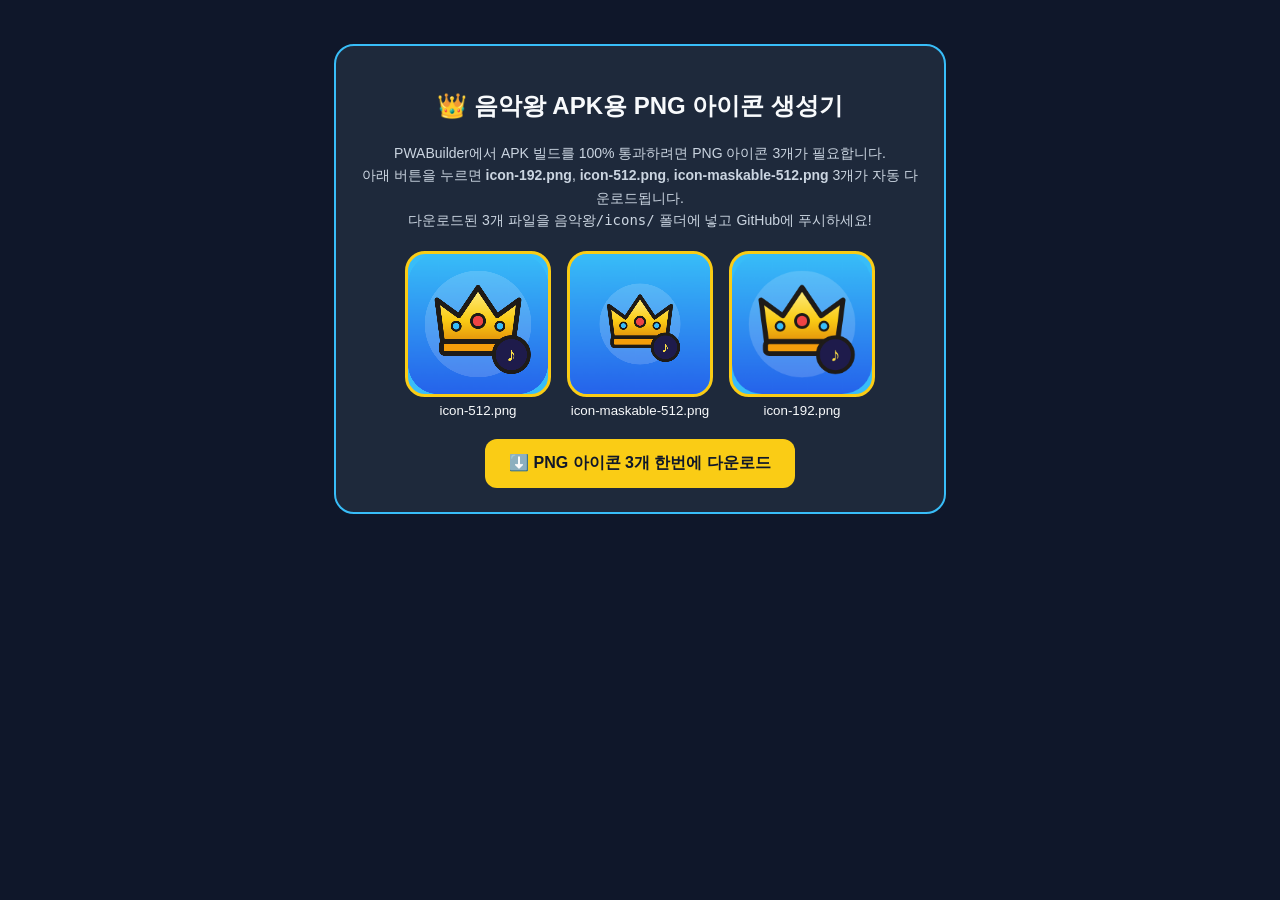
<file: icons/make_icons.html>
<!DOCTYPE html>
<html lang="ko">
<head>
  <meta charset="UTF-8" />
  <title>음악왕 PWA 아이콘 PNG 생성기 (192x192 / 512x512)</title>
  <style>
    body { font-family: 'Malgun Gothic', sans-serif; background: #0f172a; color: #f8fafc; text-align: center; padding: 36px 16px; }
    .box { max-width: 560px; margin: 0 auto; background: #1e293b; border: 2px solid #38bdf8; border-radius: 20px; padding: 24px; }
    .row { display: flex; justify-content: center; gap: 16px; margin: 20px 0; flex-wrap: wrap; }
    canvas { border-radius: 20px; border: 3px solid #facc15; background: #38bdf8; }
    button { background: #facc15; color: #0f172a; border: none; border-radius: 12px; padding: 14px 24px; font-size: 16px; font-weight: 900; cursor: pointer; }
    button:hover { background: #fde047; }
    p { color: #cbd5e1; font-size: 14px; line-height: 1.6; }
  </style>
</head>
<body>
  <div class="box">
    <h2>👑 음악왕 APK용 PNG 아이콘 생성기</h2>
    <p>PWABuilder에서 APK 빌드를 100% 통과하려면 PNG 아이콘 3개가 필요합니다.<br/>아래 버튼을 누르면 <strong>icon-192.png</strong>, <strong>icon-512.png</strong>, <strong>icon-maskable-512.png</strong> 3개가 자동 다운로드됩니다.<br/>다운로드된 3개 파일을 <code>음악왕/icons/</code> 폴더에 넣고 GitHub에 푸시하세요!</p>
    <div class="row">
      <div><canvas id="c512" width="512" height="512" style="width:140px;height:140px;"></canvas><br/><small>icon-512.png</small></div>
      <div><canvas id="cmask" width="512" height="512" style="width:140px;height:140px;"></canvas><br/><small>icon-maskable-512.png</small></div>
      <div><canvas id="c192" width="192" height="192" style="width:140px;height:140px;"></canvas><br/><small>icon-192.png</small></div>
    </div>
    <button onclick="downloadAll()">⬇️ PNG 아이콘 3개 한번에 다운로드</button>
  </div>

  <script>
    function drawIcon(canvas, isMaskable) {
      const ctx = canvas.getContext("2d");
      const W = canvas.width;
      const s = W / 512;
      ctx.save();
      ctx.scale(s, s);

      const bg = ctx.createLinearGradient(0, 0, 0, 512);
      bg.addColorStop(0, "#38bdf8");
      bg.addColorStop(1, "#2563eb");
      ctx.fillStyle = bg;
      if (isMaskable) {
        ctx.fillRect(0, 0, 512, 512);
      } else {
        ctx.beginPath();
        ctx.roundRect(0, 0, 512, 512, 110);
        ctx.fill();
      }

      if (isMaskable) {
        ctx.translate(256, 256);
        ctx.scale(0.76, 0.76);
        ctx.translate(-256, -256);
      }

      ctx.fillStyle = "rgba(255,255,255,0.16)";
      ctx.beginPath();
      ctx.arc(256, 256, 195, 0, Math.PI * 2);
      ctx.fill();

      // 왕관
      const gold = ctx.createLinearGradient(0, 120, 0, 360);
      gold.addColorStop(0, "#fef08a");
      gold.addColorStop(0.5, "#facc15");
      gold.addColorStop(1, "#d97706");

      ctx.fillStyle = gold;
      ctx.strokeStyle = "#1e1b18";
      ctx.lineWidth = 18;
      ctx.lineJoin = "round";
      ctx.beginPath();
      ctx.moveTo(126, 320);
      ctx.lineTo(106, 168);
      ctx.lineTo(186, 226);
      ctx.lineTo(256, 122);
      ctx.lineTo(326, 226);
      ctx.lineTo(406, 168);
      ctx.lineTo(386, 320);
      ctx.closePath();
      ctx.fill();
      ctx.stroke();

      ctx.fillStyle = "#f59e0b";
      ctx.beginPath();
      ctx.roundRect(122, 320, 268, 44, 14);
      ctx.fill();
      ctx.stroke();

      // 보석
      ctx.fillStyle = "#ef4444";
      ctx.lineWidth = 10;
      ctx.beginPath(); ctx.arc(256, 245, 24, 0, Math.PI * 2); ctx.fill(); ctx.stroke();
      ctx.fillStyle = "#38bdf8";
      ctx.lineWidth = 8;
      ctx.beginPath(); ctx.arc(176, 264, 16, 0, Math.PI * 2); ctx.fill(); ctx.stroke();
      ctx.beginPath(); ctx.arc(336, 264, 16, 0, Math.PI * 2); ctx.fill(); ctx.stroke();

      // 음표 배지
      ctx.fillStyle = "#1e1b4b";
      ctx.lineWidth = 14;
      ctx.beginPath(); ctx.arc(378, 368, 64, 0, Math.PI * 2); ctx.fill(); ctx.stroke();
      ctx.fillStyle = "#fde047";
      ctx.font = "900 72px sans-serif";
      ctx.textAlign = "center";
      ctx.textBaseline = "middle";
      ctx.fillText("♪", 378, 372);

      ctx.restore();
    }

    drawIcon(document.getElementById("c512"), false);
    drawIcon(document.getElementById("cmask"), true);
    drawIcon(document.getElementById("c192"), false);

    function dl(id, name) {
      const a = document.createElement("a");
      a.download = name;
      a.href = document.getElementById(id).toDataURL("image/png");
      a.click();
    }

    function downloadAll() {
      dl("c512", "icon-512.png");
      setTimeout(() => dl("cmask", "icon-maskable-512.png"), 300);
      setTimeout(() => dl("c192", "icon-192.png"), 600);
    }
  </script>
</body>
</html>
</file>
